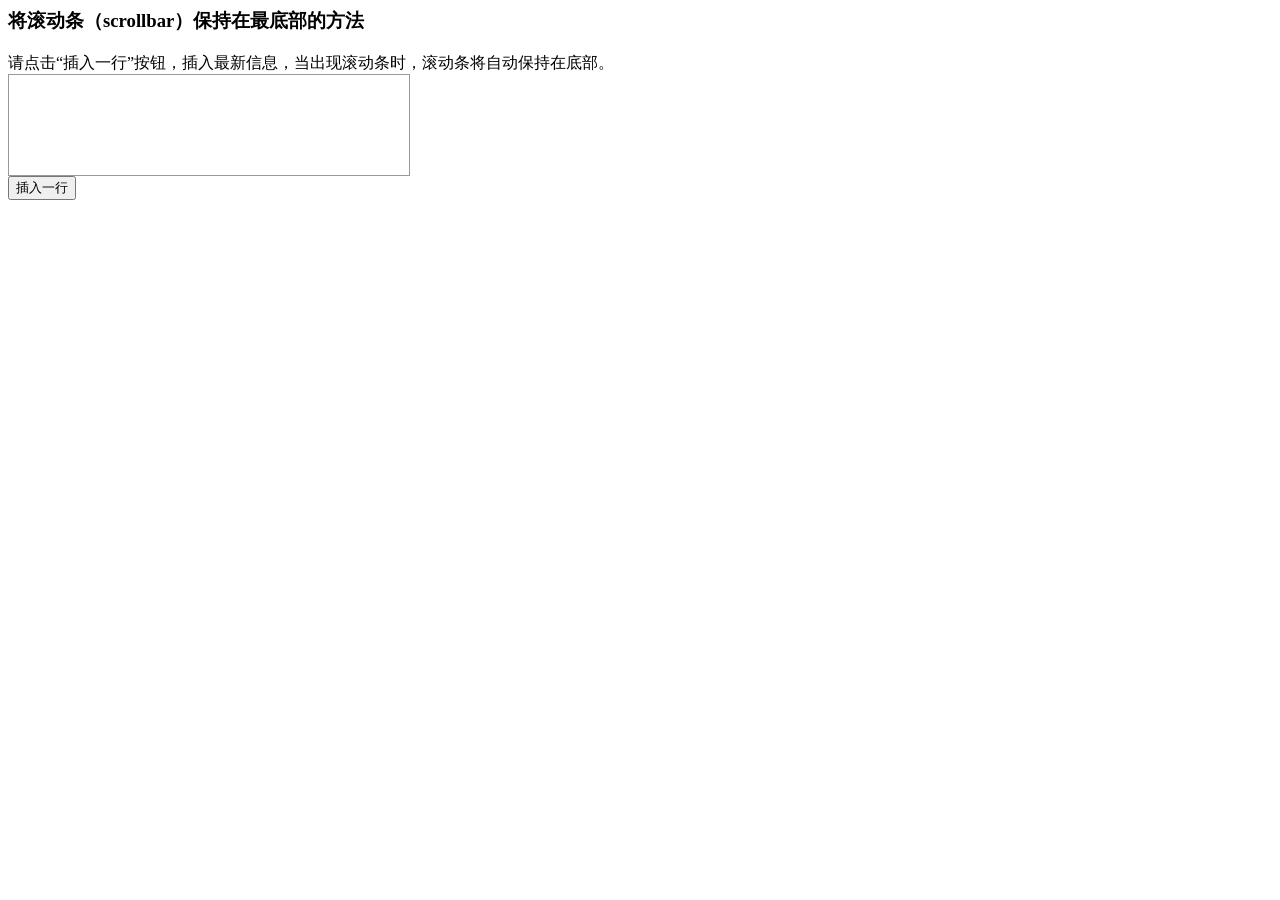
<file: chatroom/room/templates/scroll.html>
<!DOCTYPE> 
<html> 
<head>
    <meta http-equiv="content-type" content="text/html; charset=utf-8" />
    <meta name="keywords" content="滚动条, scrollbar, 页面底部, 聊天窗口, " />
    <meta name="description" content="有些时候（如开发聊天程序），我们需要将将滚动条（scrollbar）保持在最底部，比如聊天窗口，最新发出和收到的信息要显示在最 下方，如果要看到最下方的内容，就必须保证滚动条保持在最底部。" />
    <title>将滚动条（scrollbar）保持在最底部的方法 - 滚动条, scrollbar, 页面底部, 聊天窗口, </title>
</head>
<body>
    <div id="example">
        <h3 id="example_title">将滚动条（scrollbar）保持在最底部的方法</h3>
        <div id="example_main">
            <script type="text/javascript">
                function add()
                {
                    var now = new Date();
                    var div = document.getElementById('scrolldIV');
                    div.innerHTML = div.innerHTML + 'time_' + now.getTime() + '<br />';
                    div.scrollTop = div.scrollHeight;
                }
            </script>
            <span class="notice">请点击“插入一行”按钮，插入最新信息，当出现滚动条时，滚动条将自动保持在底部。</span><br />

            <div id="scrolldIV" style="overflow:auto; height: 100px; width: 400px; border: 1px solid #999;">
            </div>
            <input type="button" value="插入一行" onclick="add();">
        </div>
    </div>
</body>
</html>
</file>
